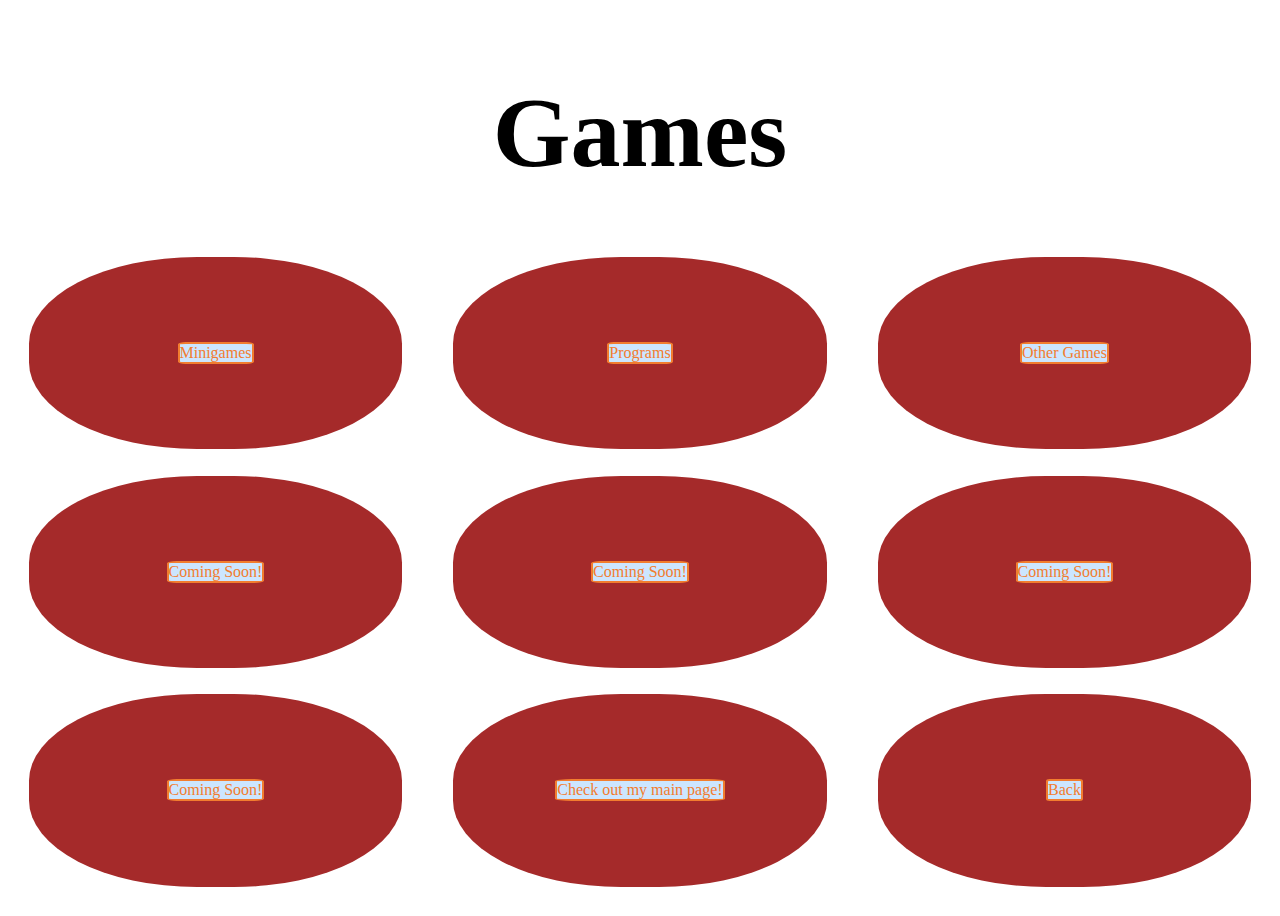
<file: index.html>
<!DOCTYPE html>
<html lang="en">
<head>
    <meta charset="UTF-8">
    <meta http-equiv="X-UA-Compatible" content="IE=edge">
    <meta name="viewport" content="width=device-width, initial-scale=1.0">
    <title>Games</title>
    <link rel="stylesheet" href="styles.css">
</head>
<body>
  <div id="game">
    <h1 id="title" style=font-size:100px>Games</h1>
  <div id="container">
    <div class="squares" id="square0">
      <a href="Minigames/index.html">Minigames</a>
    </div>
    <div class="squares" id="square1">
      <a href="Programs/index.html">Programs</a>
    </div>
    <div class="squares" id="square2">
      <a href="javascript:void(0)">Other Games</a>
    </div>
    <div class="squares" id="square3">
      <a href="javascript:void(0)">Coming Soon!</a>
    </div>
    <div class="squares" id="square4">
      <a href="javascript:void(0)">Coming Soon!</a>
    </div>
    <div class="squares" id="square5">
      <a href="javascript:void(0)">Coming Soon!</a>
    </div>
    <div class="squares" id="square6">
      <a href="javascript:void(0)">Coming Soon!</a>
    </div>
    <div class="squares" id="square7">
      <a href="bimey.github.io">Check out my main page!</a>
    </div>
    <div class="squares" id="square8">
      <a href="bimey.github.io/bimey's-bit-games">Back</a>
    </div>
  </div>
    
  </div>
  
</body>
</html>
</file>
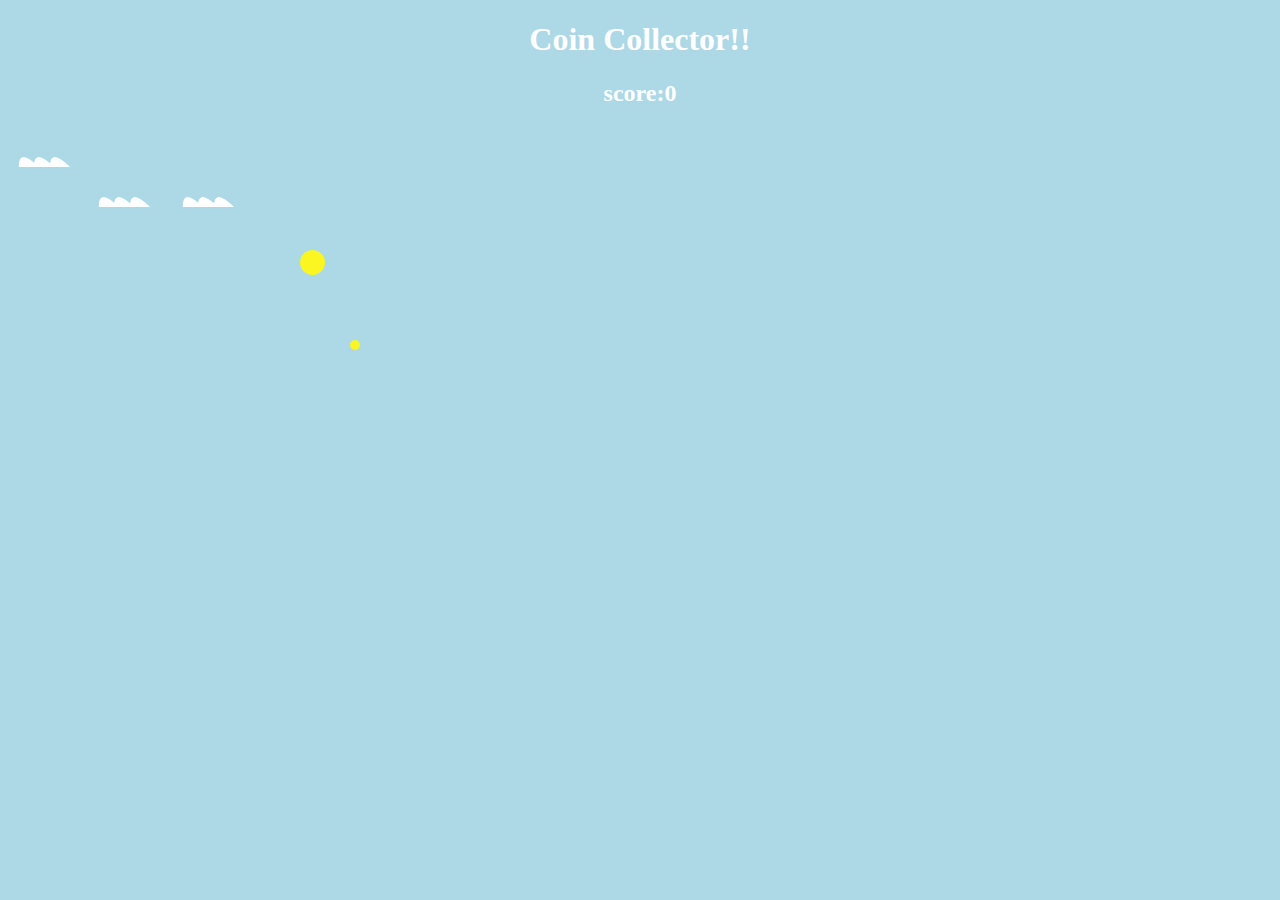
<file: coin-collecter/index.html>
<!DOCTYPE html>
<html lang="en">
<head>
    <meta charset="UTF-8">
    <meta http-equiv="X-UA-Compatible" content="IE=edge">
    <meta name="viewport" content="width=device-width, initial-scale=1.0">
    <title>Coin Collecter</title>
    <link rel="stylesheet" href="styles.css">
</head>
<body>
    <h1 id=title>Coin Collector!!</h1>

<h2 id=display>score:0</h2>

<div id=circle class=coin></div>

<div id=circle2 class=coin></div>

<svg height="150" width="150" viewBox="0 0 150 200" id="bob1" class="bob">

  <path d="M 40 100 q -1 -50 50 0" stroke="rgba(255,255,255,0)" stroke-width="5px" fill="white" />

  <path d="M 2 100 q -1 -50 50 0" stroke="rgba(255,255,255,0)" stroke-width="5px" fill="white" />

  <path d="M 80 100 q -1 -50 50 0" stroke="rgba(255,255,255,0)" stroke-width="5px" fill="white" />
</svg>

<svg height="150" width="150" viewBox="0 0 150 200" id="bob2" class="bob">

  <path d="M 30 200 q -1 -50 50 0" stroke="rgba(255,255,255,0)" stroke-width="5px" fill="white" />

  <path d="M -8 200 q -1 -50 50 0" stroke="rgba(255,255,255,0)" stroke-width="5px" fill="white" />

  <path d="M 70 200 q -1 -50 50 0" stroke="rgba(255,255,255,0)" stroke-width="5px" fill="white" />
</svg>

<svg height="150" width="150" viewBox="0 0 150 200" id="bob3" class="bob">

  <path d="M 30 200 q -1 -50 50 0" stroke="rgba(255,255,255,0)" stroke-width="5px" fill="white" />

  <path d="M -8 200 q -1 -50 50 0" stroke="rgba(255,255,255,0)" stroke-width="5px" fill="white" />

  <path d="M 70 200 q -1 -50 50 0" stroke="rgba(255,255,255,0)" stroke-width="5px" fill="white" />
</svg>

<script src="script.js"></script>

</body>
</html>
</file>
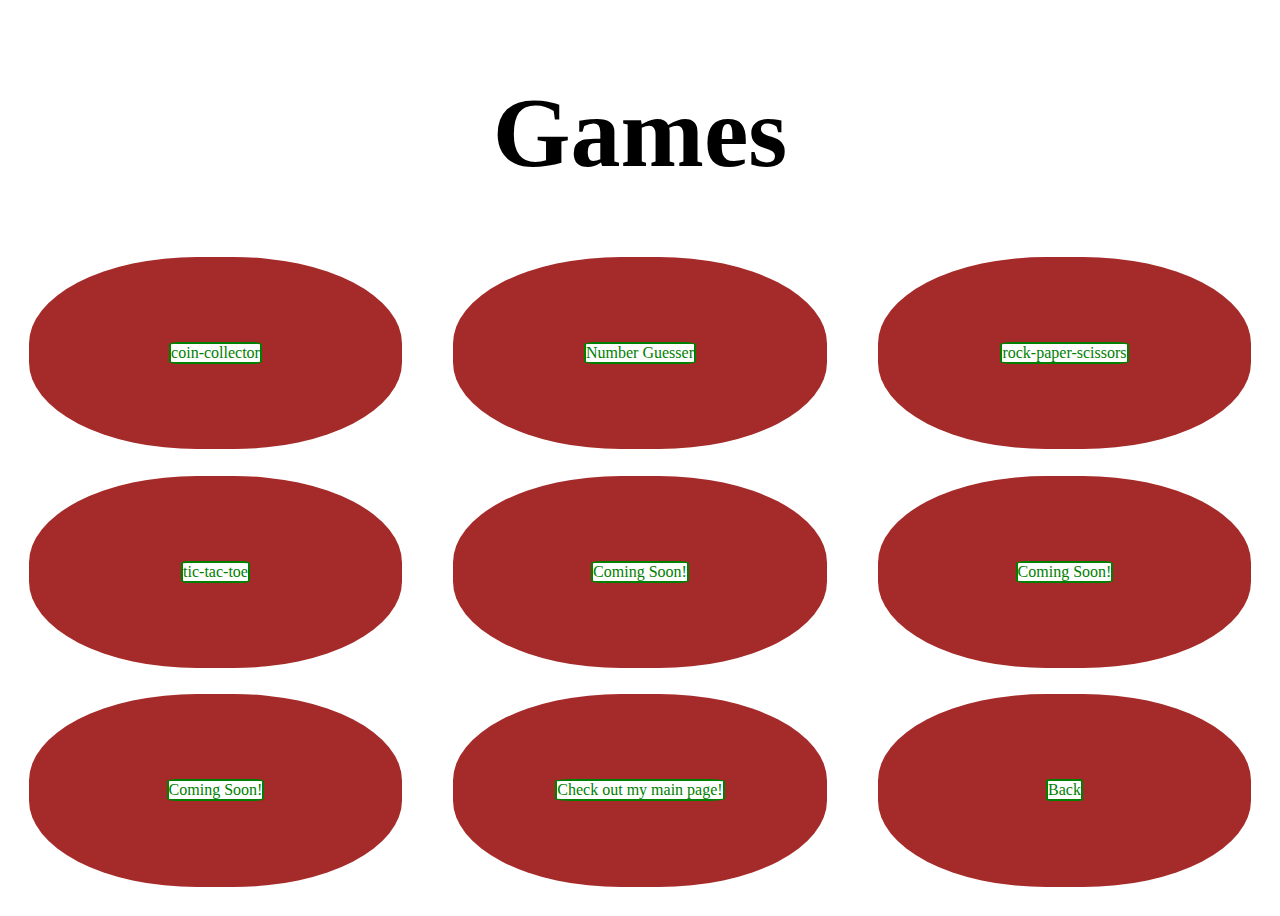
<file: Minigames/index.html>
<!DOCTYPE html>
<html lang="en">
<head>
    <meta charset="UTF-8">
    <meta http-equiv="X-UA-Compatible" content="IE=edge">
    <meta name="viewport" content="width=device-width, initial-scale=1.0">
    <title>Minigames</title>
    <link rel="stylesheet" href="styles.css">
</head>
<body>
  <div id="game">
    <h1 id="title" style=font-size:100px>Games</h1>
  <div id="container">
    <div class="squares" id="square0">
      <a href="coin-collector/index.html">coin-collector</a>
    </div>
    <div class="squares" id="square1">
      <a href="Number Guesser/index.html">Number Guesser</a>
    </div>
    <div class="squares" id="square2">
      <a href="rock-paper-scissors/index.html">rock-paper-scissors</a>
    </div>
    <div class="squares" id="square3">
      <a href="tic-tac-toe/index.html">tic-tac-toe</a>
    </div>
    <div class="squares" id="square4">
      <a href="javascript:void(0)">Coming Soon!</a>
    </div>
    <div class="squares" id="square5">
      <a href="javascript:void(0)">Coming Soon!</a>
    </div>
    <div class="squares" id="square6">
      <a href="javascript:void(0)">Coming Soon!</a>
    </div>
    <div class="squares" id="square7">
      <a href="https://bimey.github.io">Check out my main page!</a>
    </div>
    <div class="squares" id="square8">
      <a href="bimey.github.io/bimey's-bit-games">Back</a>
    </div>
  </div>
    
  </div>
  
</body>
</html>
</file>
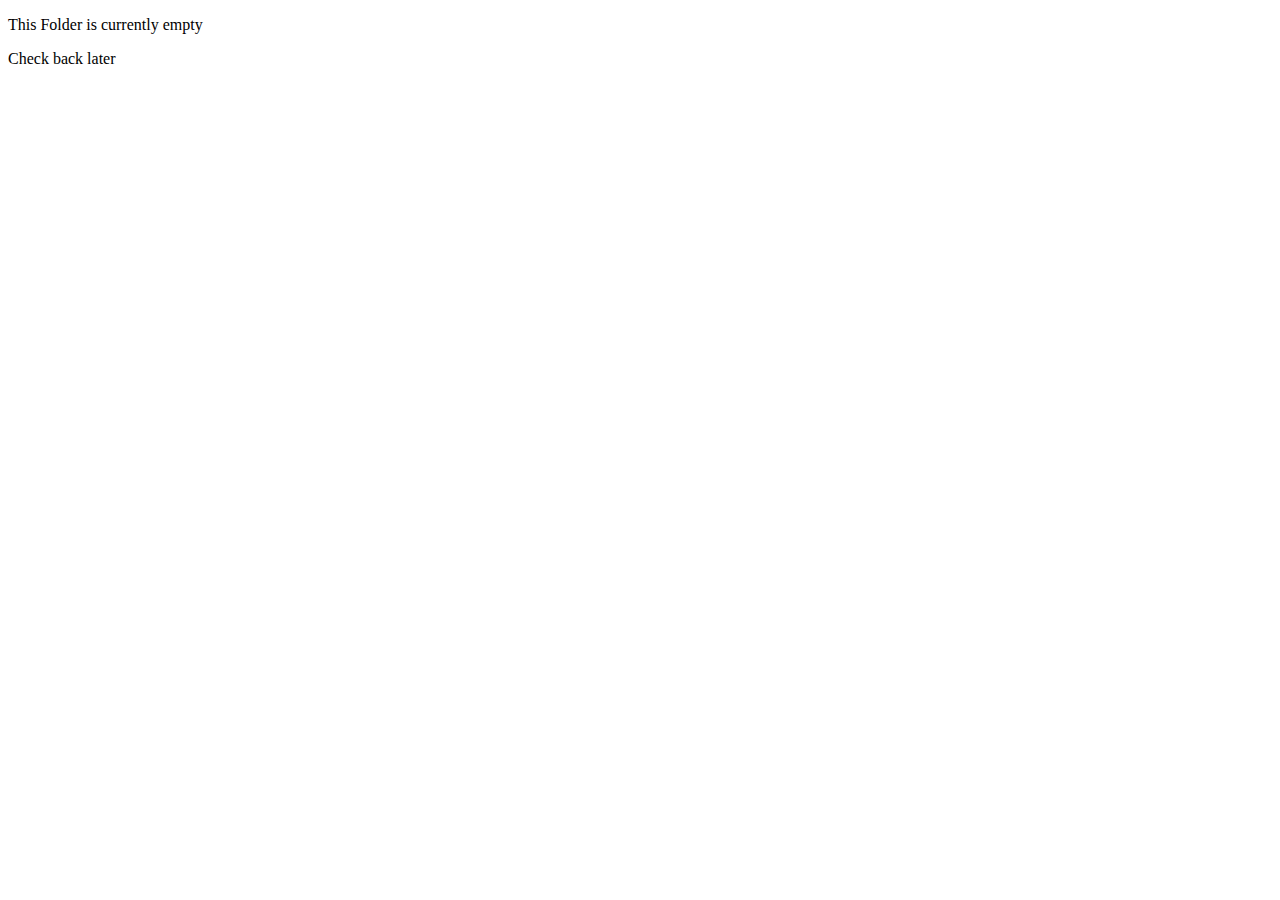
<file: Other Games/index.html>
<!DOCTYPE html>
<html lang="en">
<head>
    <meta charset="UTF-8">
    <meta http-equiv="X-UA-Compatible" content="IE=edge">
    <meta name="viewport" content="width=device-width, initial-scale=1.0">
    <title>Other Games</title>
</head>
<body>
    <p id="line1">This Folder is currently empty</p>
    <p id="line2">Check back later</p>

</body>
</html>
</file>
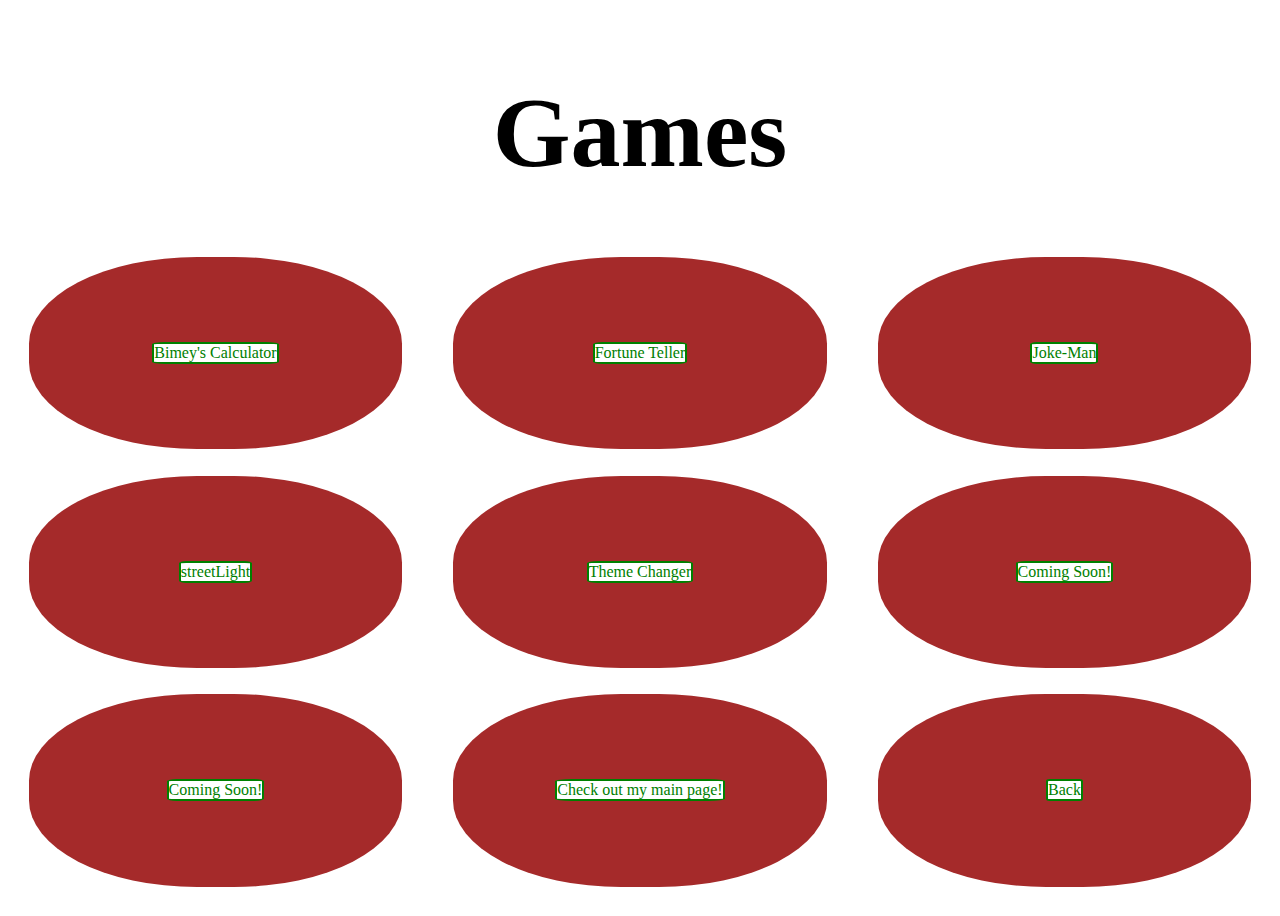
<file: Programs/index.html>
<!DOCTYPE html>
<html lang="en">
<head>
    <meta charset="UTF-8">
    <meta http-equiv="X-UA-Compatible" content="IE=edge">
    <meta name="viewport" content="width=device-width, initial-scale=1.0">
    <title>Programs</title>
    <link rel="stylesheet" href="style.css">
</head>
<body>
  <div id="game">
    <h1 id="title" style=font-size:100px>Games</h1>
  <div id="container">
    <div class="squares" id="square0">
      <a href="Bimey's Calculator/index.html">Bimey's Calculator</a>
    </div>
    <div class="squares" id="square1">
      <a href="Fortune Teller/index.html">Fortune Teller</a>
    </div>
    <div class="squares" id="square2">
      <a href="Joke-Man/index.html">Joke-Man</a>
    </div>
    <div class="squares" id="square3">
      <a href="streetLight/index.html">streetLight</a>
    </div>
    <div class="squares" id="square4">
      <a href="Theme Changer/index.html">Theme Changer</a>
    </div>
    <div class="squares" id="square5">
      <a href="javascript:void(0)">Coming Soon!</a>
    </div>
    <div class="squares" id="square6">
      <a href="javascript:void(0)">Coming Soon!</a>
    </div>
    <div class="squares" id="square7">
      <a href="bimey.github.io">Check out my main page!</a>
    </div>
    <div class="squares" id="square8">
      <a href="bimey.github.io/bimey's-bit-games">Back</a>
    </div>
  </div>
    
  </div>
  
</body>
</html>
</file>
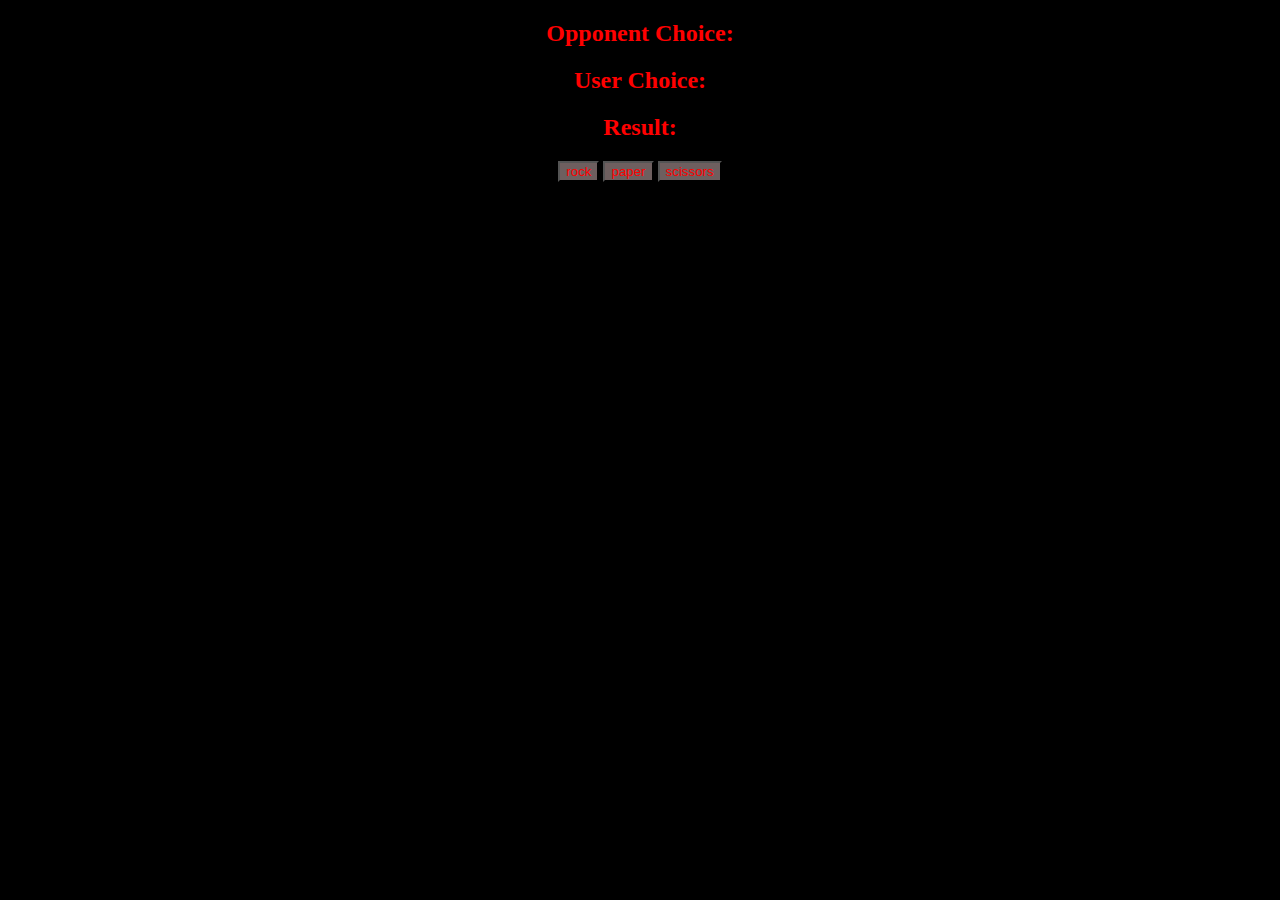
<file: rock-paper-scissors/index.html>
<!DOCTYPE html>
<html lang="en">
<head>
    <meta charset="UTF-8">
    <meta http-equiv="X-UA-Compatible" content="IE=edge">
    <meta name="viewport" content="width=device-width, initial-scale=1.0">
    <title>Rock-Paper-Scissors</title>
    <link rel="stylesheet" href="style.css">
</head>
<body>
    <h2>Opponent Choice: <span id="opponentChoice"></span></h2>
    <h2>User Choice: <span id="userChoice"></span></h2>
    <h2>Result: <span id="result"></span></h2>

    <button id="rock" class="button">rock</button>
    <button id="paper" class="button">paper</button>
    <button id="scissors" class="button">scissors</button>
    
    <script src=app.js></script>
</body>
</html>
</file>
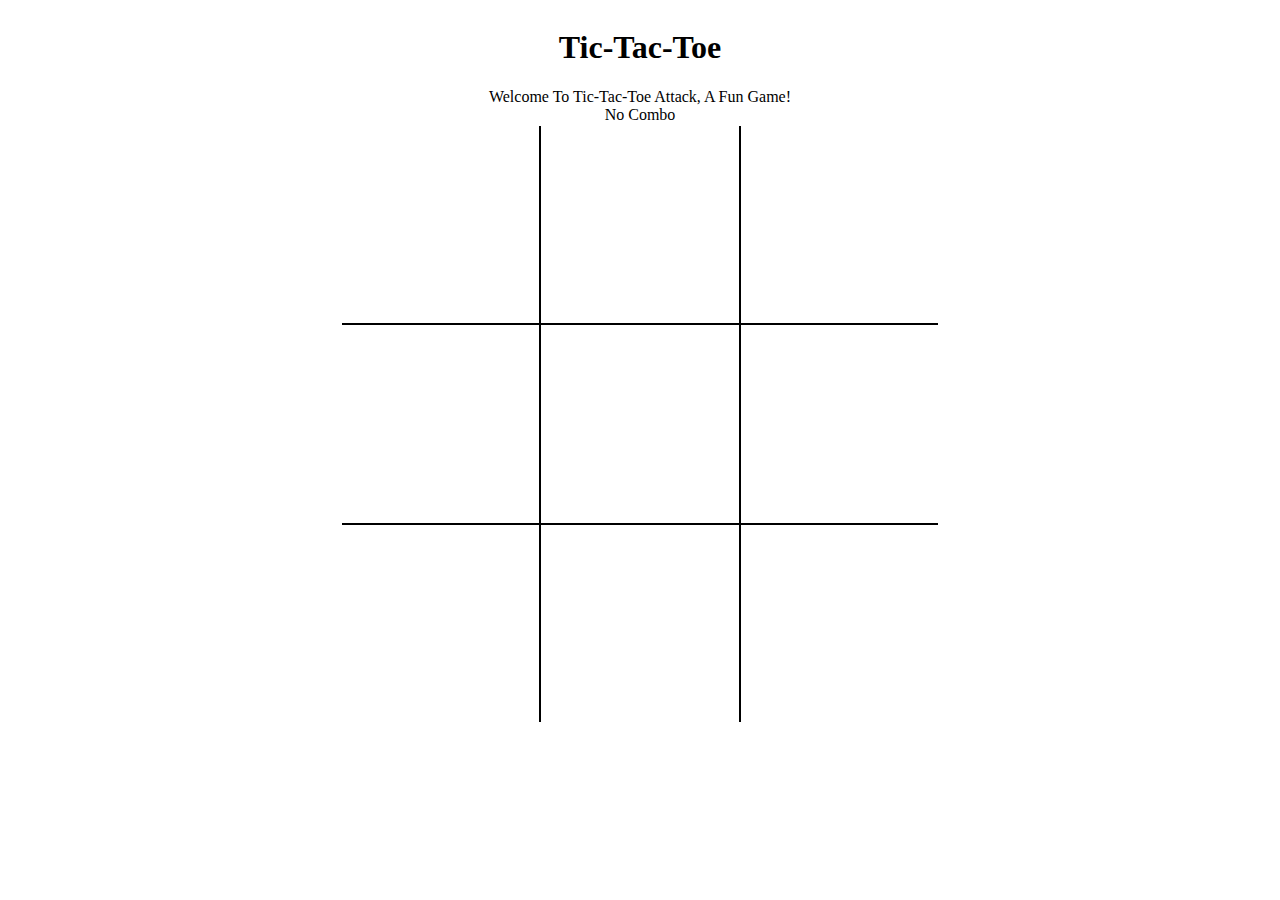
<file: tic-tac-toe/index.html>
<!DOCTYPE html>
<html lang="en">
<head>
    <meta charset="UTF-8">
    <meta http-equiv="X-UA-Compatible" content="IE=edge">
    <meta name="viewport" content="width=device-width, initial-scale=1.0">
    <link rel="stylesheet" href="styles.css">
    <title>Tic-Tac-Toe Attack</title>
</head>
<body>

    <div id="container">
        <h1>Tic-Tac-Toe</h1>
        <div id="display">Welcome To Tic-Tac-Toe Attack, A Fun Game!</div>
        <div id="display2">No Combo</div>
        <div id="tic-tac-toe">
    
            <div id="0" class="squares"></div>
            <div id="1" class="squares"></div>
            <div id="2" class="squares"></div>
            <div id="3" class="squares"></div>
            <div id="4" class="squares"></div>
            <div id="5" class="squares"></div>
            <div id="6" class="squares"></div>
            <div id="7" class="squares"></div>
            <div id="8" class="squares"></div>
        </div>
        </div>
    <script src="script.js"></script>
</body>
</html>
</file>
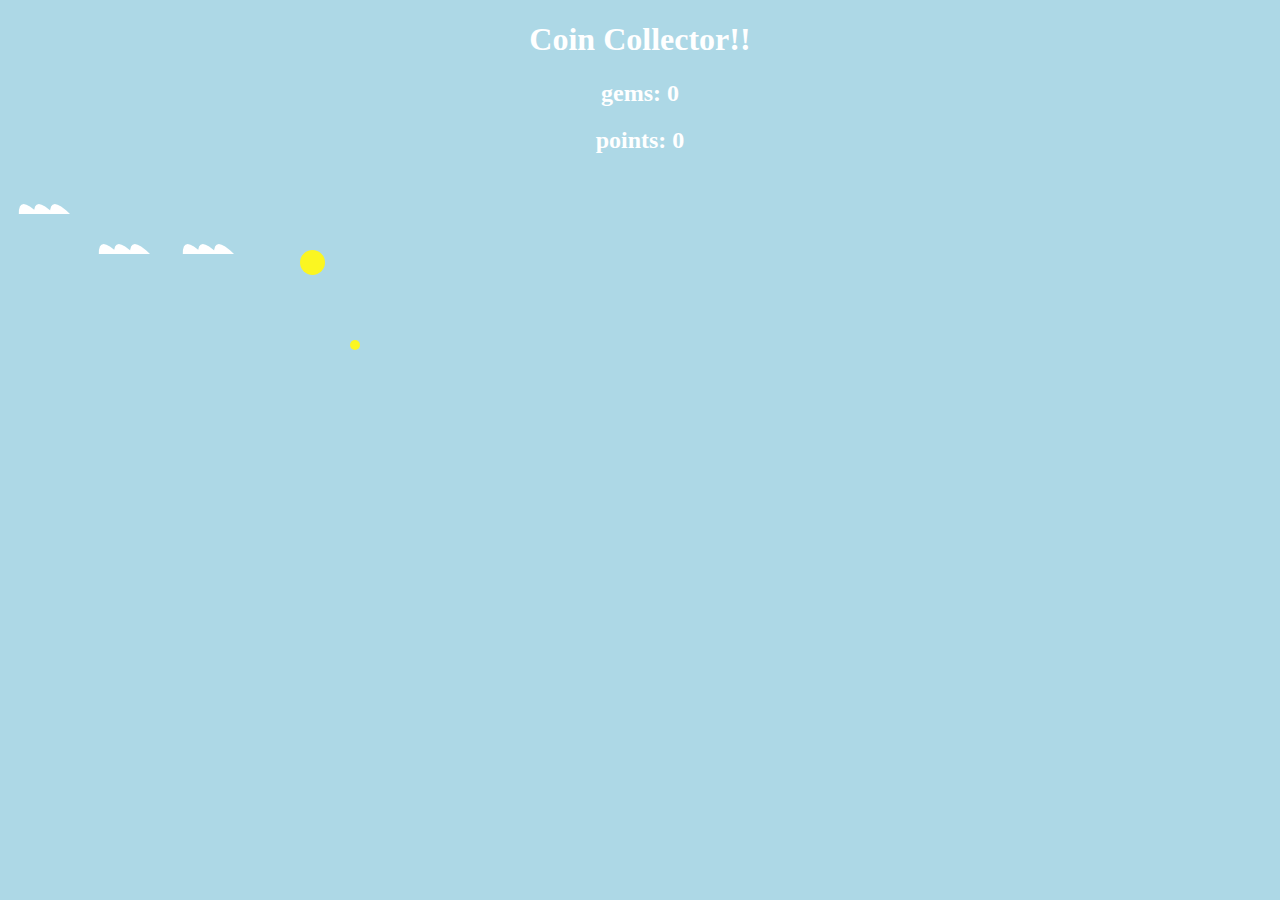
<file: Minigames/coin-collector/index.html>
<!DOCTYPE html>
<html lang="en">
<head>
    <meta charset="UTF-8">
    <meta http-equiv="X-UA-Compatible" content="IE=edge">
    <meta name="viewport" content="width=device-width, initial-scale=1.0">
    <title>Coin Collector</title>
    <link rel="stylesheet" href="styles.css">
</head>
<body>
  <h1 id=title>Coin Collector!!</h1>

  <h2 id=display2>gems: 0</h2>
  <h2 id=display>points: 0</h2>
  <div id=circle class=coin></div>
  
  <div id=circle2 class=coin></div>
  
  <svg height="150" width="150" viewBox="0 0 150 200" id="bob1" class="bob">
  
    <path d="M 40 100 q -1 -50 50 0" stroke="rgba(255,255,255,0)" stroke-width="5px" fill="white" />
  
    <path d="M 2 100 q -1 -50 50 0" stroke="rgba(255,255,255,0)" stroke-width="5px" fill="white" />
  
    <path d="M 80 100 q -1 -50 50 0" stroke="rgba(255,255,255,0)" stroke-width="5px" fill="white" />
  </svg>
  
  <svg height="150" width="150" viewBox="0 0 150 200" id="bob2" class="bob">
  
    <path d="M 30 200 q -1 -50 50 0" stroke="rgba(255,255,255,0)" stroke-width="5px" fill="white" />
  
    <path d="M -8 200 q -1 -50 50 0" stroke="rgba(255,255,255,0)" stroke-width="5px" fill="white" />
  
    <path d="M 70 200 q -1 -50 50 0" stroke="rgba(255,255,255,0)" stroke-width="5px" fill="white" />
  </svg>
  
  <svg height="150" width="150" viewBox="0 0 150 200" id="bob3" class="bob">
  
    <path d="M 30 200 q -1 -50 50 0" stroke="rgba(255,255,255,0)" stroke-width="5px" fill="white" />
  
    <path d="M -8 200 q -1 -50 50 0" stroke="rgba(255,255,255,0)" stroke-width="5px" fill="white" />
  
    <path d="M 70 200 q -1 -50 50 0" stroke="rgba(255,255,255,0)" stroke-width="5px" fill="white" />
  </svg>

<script src="script.js"></script>

</body>
</html>
</file>
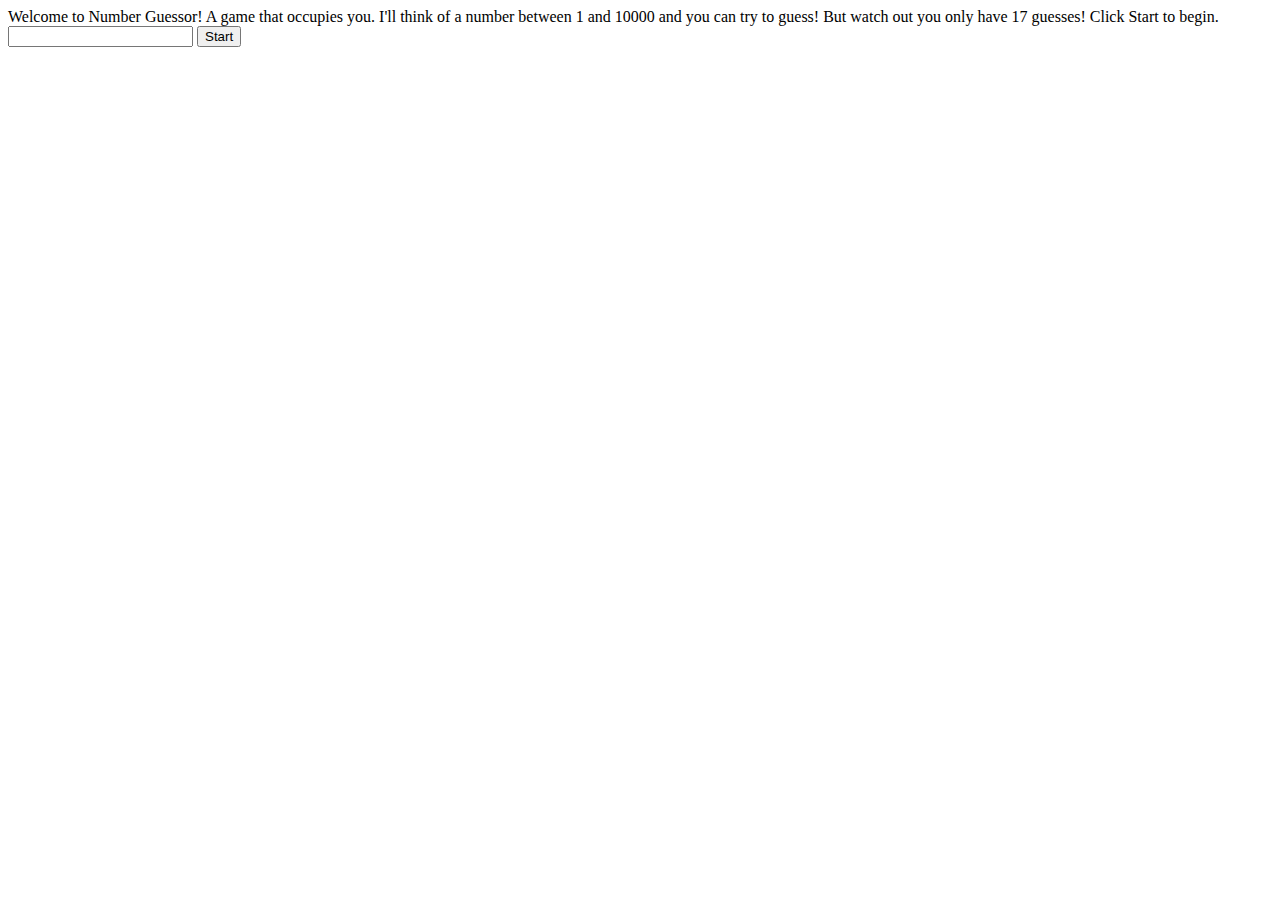
<file: Minigames/Number Guesser/index.html>
<!DOCTYPE html>
<html lang="en">
<head>
    <meta charset="UTF-8">
    <meta http-equiv="X-UA-Compatible" content="IE=edge">
    <meta name="viewport" content="width=device-width, initial-scale=1.0">
    <title>Number Guesser</title>
</head>
<body>
    <div id="display">
        Welcome to Number Guessor!
        A game that occupies you.
        I'll think of a number between 1 and 10000
        and you can try to guess!
        But watch out you only have 17 guesses!
        Click Start to begin.
      </div>
      <input id="guess" type="text">
      <button id="button">Start</button>
      <button id="guess-button">Guess</button>
      <div id ="box"></div>
      <script src="script.js"></script>
      <link rel="stylesheet" href="style.css">
        
</body>
</html>
</file>
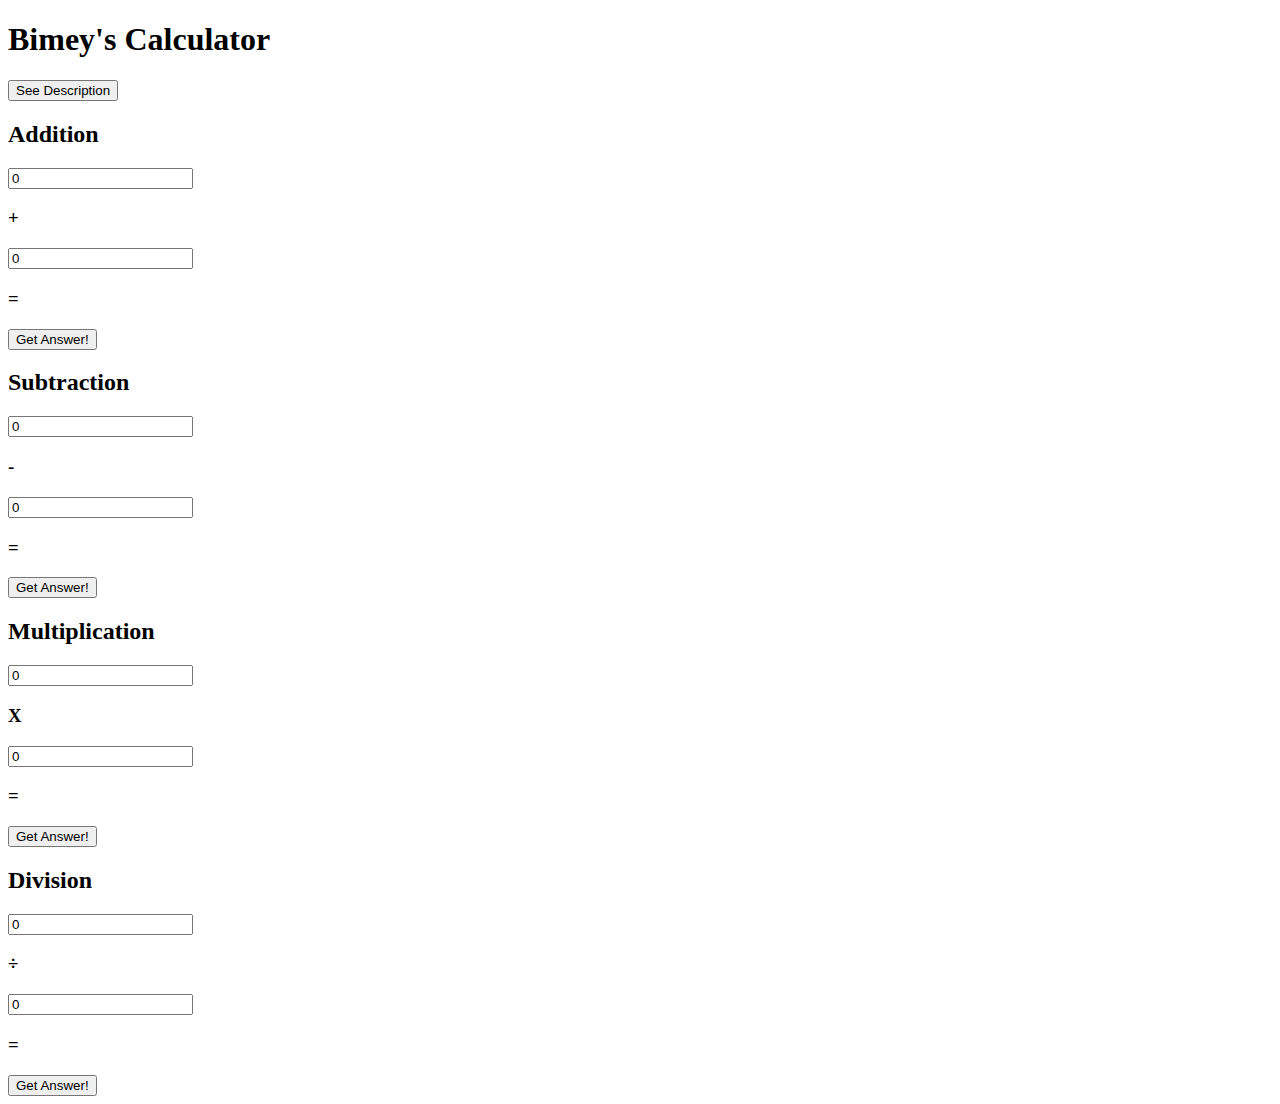
<file: Programs/Bimey's Calculator/index.html>
<!-- Complete -->
<!DOCTYPE html>
<html lang="en">
<head>
    <meta charset="UTF-8">
    <meta http-equiv="X-UA-Compatible" content="IE=edge">
    <meta name="viewport" content="width=device-width, initial-scale=1.0">
    <title>Bimey's Calculator</title>
</head>
<body>
    <h1>Bimey's Calculator</h1>
<button id="button" lable="See Discription">See Description</button>

<h2>Addition</h2>
<input id='a1' type='number' value='0'></input>
<h3>+</h3>
<input id='a2' type='number' value='0'></input>
<h3>=</h3>
<h3 id='aanswer'></h3>
<button id="abutton" label="Get Answer!">Get Answer!</button>

<h2>Subtraction</h2>
<input id='s1' type='number' value='0'></input>
<h3>-</h3>
<input id='s2' type='number' value='0'></input>
<h3>=</h3>
<h3 id='sanswer'></h3>
<button id="sbutton" label="Get Answer!">Get Answer!</button>

<h2>Multiplication</h2>
<input id='m1' type='number' value='0'></input>
<h3>X</h3>
<input id='m2' type='number' value='0'></input>
<h3>=</h3>
<h3 id='manswer'></h3>
<button id="mbutton" label="Get Answer!">Get Answer!</button>

<h2>Division</h2>
<input id='d1' type='number' value='0'></input>
<h3>÷</h3>
<input id='d2' type='number' value='0'></input>
<h3>=</h3>
<h3 id='danswer'></h3>
<button id="dbutton" label="Get Answer!">Get Answer!</button>

</body>
</html>
</file>
<file: styles.css>
#game {
  display: flex;
  height: 100vh;
  width: 100%;
  flex-direction: column;
}

#title {
    text-align: center;
    width: 100%;
    font-size: 200%
}

a {
  border-radius: 10%;
  background-color: #cce6ff;
  border: 2px solid #f27d2f;
  color: #f27d2f;
  text-decoration: none;
}

a:hover{
  background-color: #e6f2ff;
  border: 2px solid #f27d2f;
  color: #80bfff;
}

a:active {
  background-color: #99ccff;
  border: 2px solid #f27d2f;
  color: #f27d2f;
}
#container {
    height: 100%;
    width: 100%;
    display: grid;
    grid-template-columns: 1fr 1fr 1fr; 
    grid-template-rows: 1fr 1fr 1fr; 
/*     justify-content: space-evenly; */
    grid-gap: .75%;
  }

.squares {
    background-color: brown;
    width: 90%;
    height: 90%;
    border-radius: 45%;
    justify-self: center;
    display: flex;
    align-items: center;
    justify-content: center;
}
</file>
<file: coin-collecter/styles.css>
#title {
    color: white;
    text-align: center;
    font-family: Times New Roman;
  }
  
  #display {
    color: white;
    text-align: center;
    font-family: Times New Roman;
  }
  
  body {
    background-color: lightblue;
  }
  svg {
    width: 50px;
    height: 50px;
  }
  
  .bob {
    width: 80px;
    height: 80px;
    position: relative;
    animation-name: bob;
    animation-duration: 15s;
  }
  
  @keyframes bob {
    0% {
      margin-left: 100%;
    }
    100% {
      margin-left: 0;
    }
  }
  #bob2 {
    float: bottom;
  }
  
  #bob3 {
    float: bottom-right;
  }
  
  #circle {
    position: absolute;
    left: 300px;
    top: 250px;
    height: 25px;
    width: 25px;
    background-color: #fbf621;
    border-radius: 50%;
    z-index: 57;
  }
  
  #circle2 {
    position: absolute;
    left: 350px;
    top: 340px;
    height: 10px;
    width: 10px;
    background-color: #fbf621;
    border-radius: 50%;
    z-index: 57;
  }
</file>
<file: Minigames/styles.css>
#game {
  display: flex;
  height: 100vh;
  width: 100%;
  flex-direction: column;
}

#title {
    text-align: center;
    width: 100%;
    font-size: 200%
}

a {
  border-radius: 10%;
  background-color: white;
  border: 2px solid green;
  color: green;
  text-decoration: none;
}

a:hover{
  background-color: white;
  border: 2px solid red;
  color: red;
}

a:active {
  background-color: green; 
  border: 2px solid red;
  color: red;
}

#container {
    height: 100%;
    width: 100%;
    display: grid;
    grid-template-columns: 1fr 1fr 1fr; 
    grid-template-rows: 1fr 1fr 1fr; 
/*     justify-content: space-evenly; */
    grid-gap: .75%;
  }

.squares {
    background-color: brown;
    width: 90%;
    height: 90%;
    border-radius: 45%;
    justify-self: center;
    display: flex;
    align-items: center;
    justify-content: center;
}
</file>
<file: Programs/style.css>
#game {
  display: flex;
  height: 100vh;
  width: 100%;
  flex-direction: column;
}


#title {
    text-align: center;
    width: 100%;
    font-size: 200%
}

a {
  border-radius: 10%;
  background-color: white;
  border: 2px solid green;
  color: green;
  text-decoration: none;
}

a:hover{
  background-color: white;
  border: 2px solid red;
  color: red;
}

a:active {
  background-color: green; 
  border: 2px solid red;
  color: red;
}

#container {
    height: 100%;
    width: 100%;
    display: grid;
    grid-template-columns: 1fr 1fr 1fr; 
    grid-template-rows: 1fr 1fr 1fr; 
/*     justify-content: space-evenly; */
    grid-gap: .75%;
  }

.squares {
    background-color: brown;
    width: 90%;
    height: 90%;
    border-radius: 45%;
    justify-self: center;
    display: flex;
    align-items: center;
    justify-content: center;
}
</file>
<file: rock-paper-scissors/style.css>
body {
    text-align: center;
    background-color: rgb(0, 0, 0);
    color: red;
}

.button {
    color:red;
    background-color: rgb(110, 95, 95);
}
</file>
<file: tic-tac-toe/styles.css>
#container {
    text-align: center;
  }
  
  #tic-tac-toe {
    width: 600px;
    height: 600px;
    display: grid;
    grid-template-columns: 1fr 1fr 1fr;
    grid-template-rows: 1fr 1fr 1fr;
      outline: 3px solid white;
      outline-offset: -2px;
  }
  
  .squares {
    height: 198px;
    width: 198px;
    display: grid;
    border: 1px solid black;
  }
  
  #display {
      font-family: Times New Roman;
  }
  
  #display2 {
      font-family: Times New Roman;
  }
  
  body {
    display: flex;
    flex-direction: row;
    justify-content: center;
  }
</file>
<file: Minigames/coin-collector/styles.css>
#title {
  color: white;
  text-align: center;
  font-family: Times New Roman;
}

#display {
  color: white;
  text-align: center;
  font-family: Times New Roman;
}

#display2 {
  color: white;
  text-align: center;
  font-family: Times New Roman;
}

#display3 {
  color: white;
  text-align: center;
  font-family: Times New Roman;
}

body {
  background-color: lightblue;
}
svg {
  width: 50px;
  height: 50px;
}

.bob {
  width: 80px;
  height: 80px;
  position: relative;
  animation-name: bob;
  animation-duration: 15s;
}

@keyframes bob {
  0% {
    margin-left: 100%;
  }
  100% {
    margin-left: 0;
  }
}
#bob2 {
  float: bottom;
}

#bob3 {
  float: bottom-right;
}

#circle {
  position: absolute;
  left: 300px;
  top: 250px;
  height: 25px;
  width: 25px;
  background-color: #fbf621;
  border-radius: 50%;
  z-index: 57;
}

#circle2 {
  position: absolute;
  left: 350px;
  top: 340px;
  height: 10px;
  width: 10px;
  background-color: #fbf621;
  border-radius: 50%;
  z-index: 57;
}
</file>
<file: Minigames/Number Guesser/style.css>
#display{
    min-width: 300px;
    height: auto;
  }
</file>
